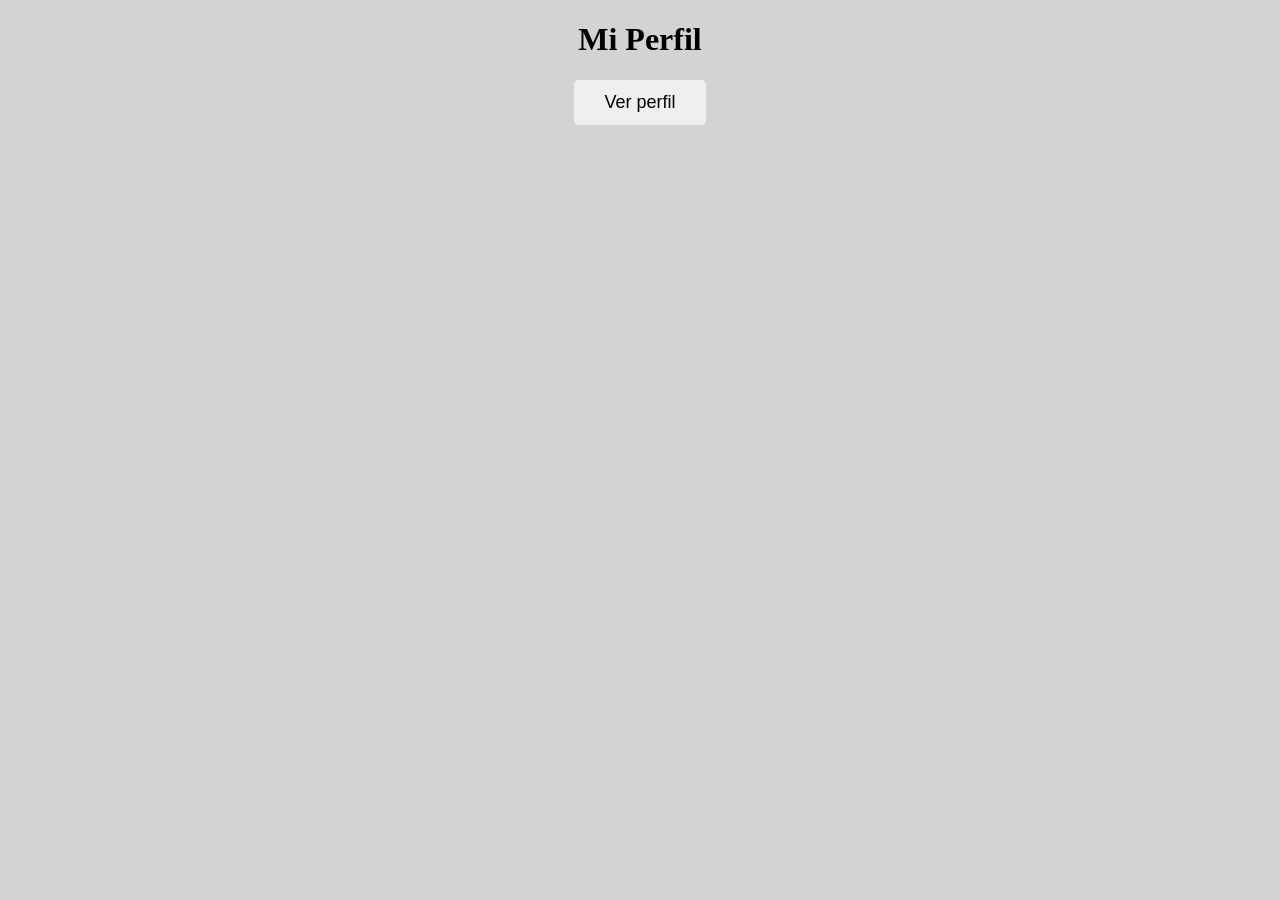
<file: perfil/index.html>
<!DOCTYPE html>
<head>
    <title>Mi Perfil</title>
    <link rel="stylesheet" href="style.css">
</head>
<body>

    <h1>Mi Perfil</h1>

    <button id="verPerfil">Ver perfil</button>

    <div id="datos">
    </div>

    <script src="script.js"></script>
</body>
</html>
</file>
<file: perfil/style.css>
body {
    margin: 0;
    text-align: center;
    font-family: Times, sans-serif;
    background-color: #d3d3d3;
}

h1 {
    color: black;
}

/* boton */

#verPerfil {
    padding: 12px 30px;
    font-size: 18px;
    cursor: pointer;
    border: none;
    border-radius: 5px;
}

/* tarjeta */

#datos {
    width: 80%;
    margin: 40px auto;
}

#datos > div {
    background-color: white;
    width: 100%;
    min-height: 350px;
    padding: 30px;
    box-sizing: border-box;
    border: 2px solid black;
    border-radius: 10px;

    display: flex;
    gap: 40px;
    align-items: center;
    text-align: left;
}

/* foto */

.foto {
    width: 35%;
    text-align: center;
}

.foto img {
    width: 250px;
    height: 250px;
    object-fit: cover;
}

/* informacion */

.informacion {
    width: 65%;
}

.informacion h1 {
    font-size: 20px;
    margin: 10px 0 3px;
}

.informacion p {
    font-size: 18px;
    margin: 0 0 10px;
}
</file>
